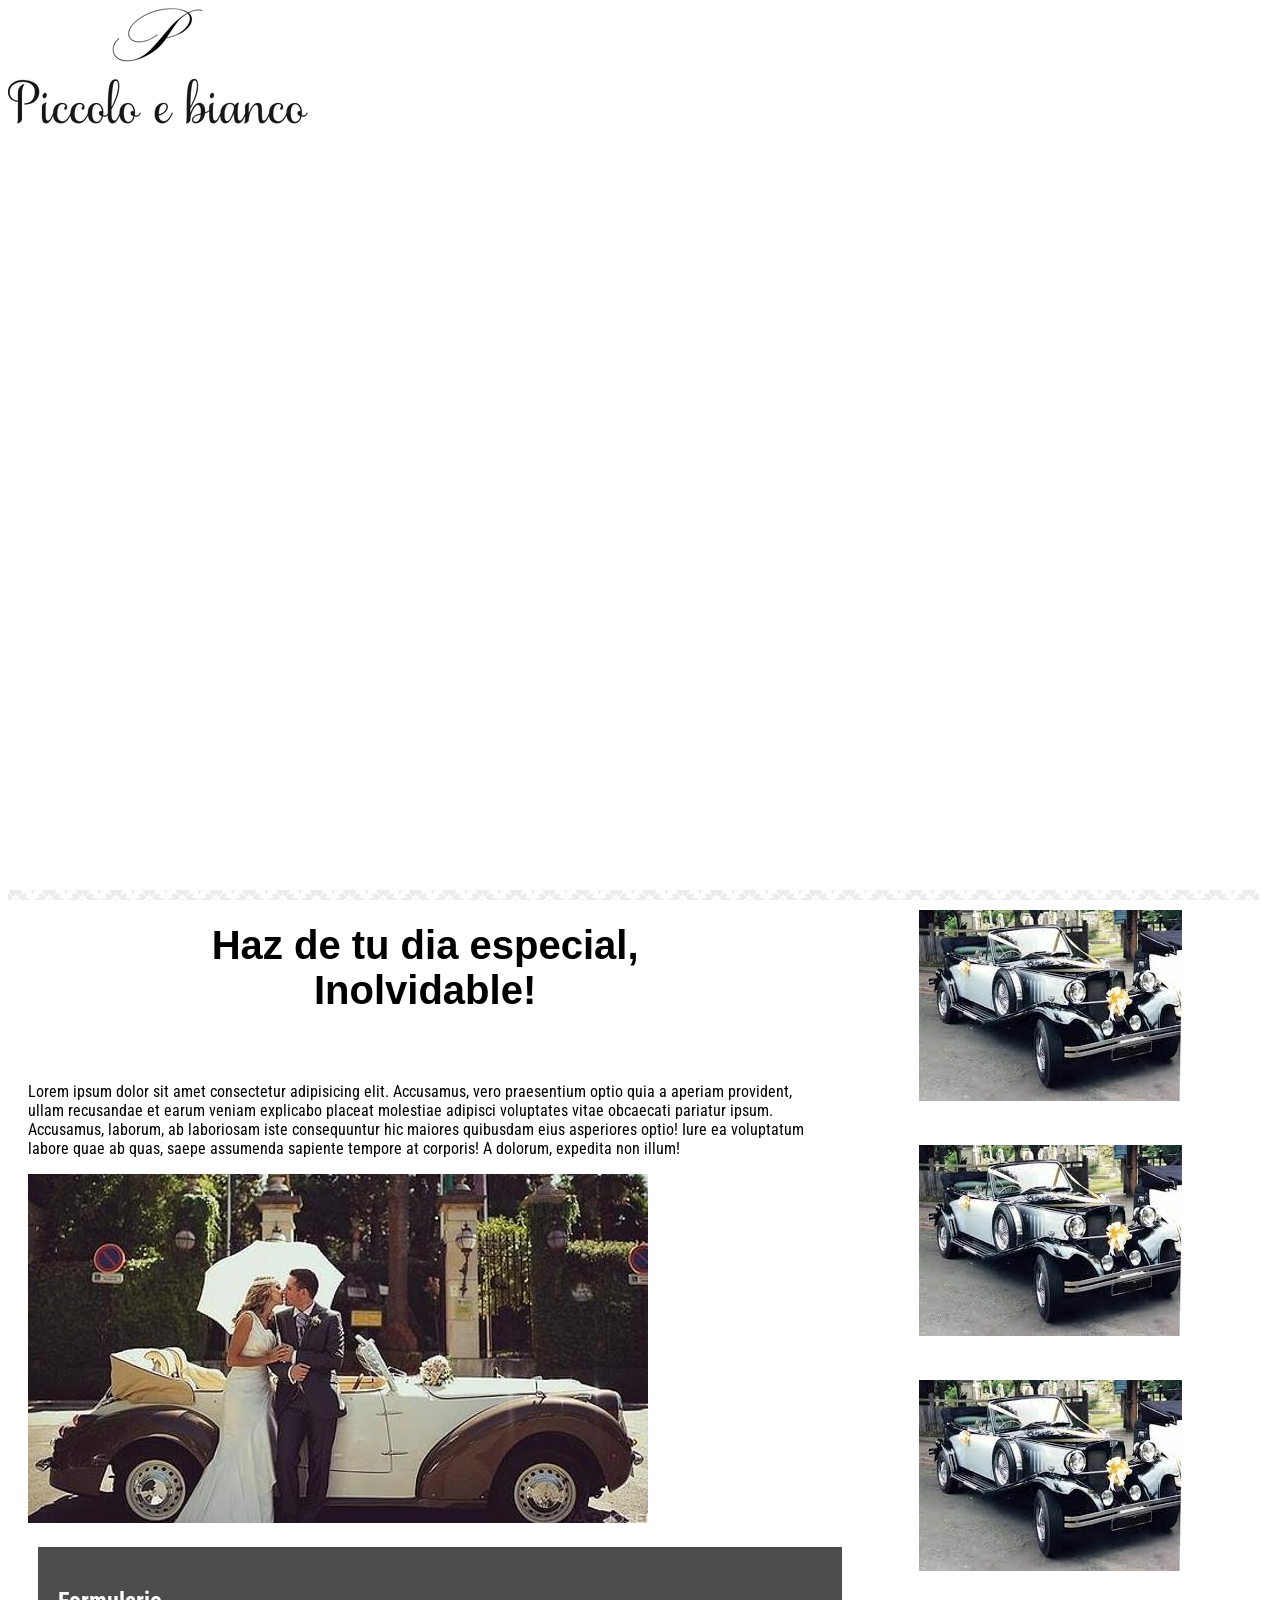
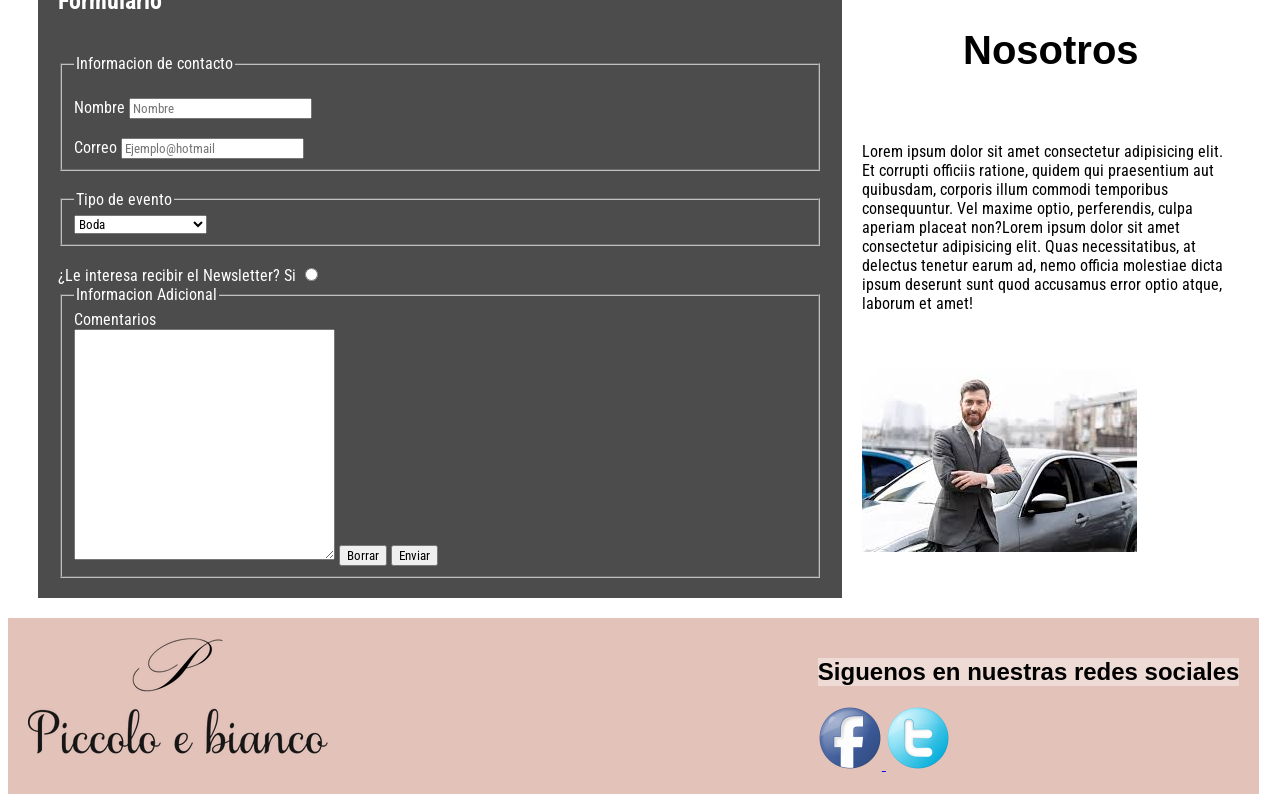
<file: index.html>
<!DOCTYPE html>
<html lang="en">
<head>
	<meta charset="UTF-8">
	<meta name="viewport" content="width=device-width, initial-scale=1.0">
	<title>Classy Memories- Renta de autos antiguos</title>
	<link rel="shortcut icon" href="imagen/favicon/logo.png" />
	<link rel="stylesheet" href="css/style.css">
	    <!--mi css vinculado-->

</head>
<body>
	<div class="grid template-areas">
		<nav id="nav" class="bg-nav">
			
<a href="index.html">
              <img 
                src="imagen/favicon/logo.png"
                alt="logo de classy memories"
              />
            </a>

            <ul>
              <li ><a href="views/Nosotros.html">Nosotros</a></li>
              <li><a href="views/galeria.html">Galeria</a></li>
              <li><a href="views/servicios.html">Servicios</a></li>
              <li><a href="#contactos">Contactos</a></li>
            </ul>

		</nav>





		<main id="centro" class="bg-main">

			<h2 class="nav-h1">  Haz de tu dia especial, <br />
              Inolvidable!  </h2>

         <!-- flexbox -->
        <div class="container flex-direction">
          <div class="box">
            <p>
              Lorem ipsum dolor sit amet consectetur adipisicing elit. Accusamus, vero praesentium optio quia a aperiam provident, ullam recusandae et earum veniam explicabo placeat molestiae adipisci voluptates vitae obcaecati pariatur ipsum.
              Accusamus, laborum, ab laboriosam iste consequuntur hic maiores quibusdam eius asperiores optio! Iure ea voluptatum labore quae ab quas, saepe assumenda sapiente tempore at corporis! A dolorum, expedita non illum!
            </p>
         
            <img
              src="imagen/foto/headercontacto.png"
              alt="imagen contactos header">
          </div></div>
        
     <div class="container flex-direction">

      <div class="box bg-grey1 formato ">
          <h2 > Formulario</h2>
          <br />
          <!-- inicia form -->
          <form class="fieldset" action="envio.php" id="contactos">
           <fieldset>
              <legend>Informacion de contacto</legend>
              <br />
              <label for="name">Nombre</label>
              <input type="text" id="name" placeholder="Nombre" />
              <br />
              <br />
              <label for="email">Correo</label>
              <input type="email" id="email" placeholder="Ejemplo@hotmail" />
           </fieldset>
            <br />
             <fieldset>
              <legend>Tipo de evento</legend>

              <select name="tipo de eventos" id="">
                <option value="Boda">Boda</option>
                <option value="XV">XV años</option>
                <option value="Ocasiones Especiales">
                  Ocasiones Especiales
                </option>
              </select>
          </fieldset>
           <br>
          
             ¿Le interesa recibir el Newsletter?</legend>
              <label for="si">Si</label>
              <input type="radio" id="si" name="si">
          <br />
         

            <fieldset>
              <legend>Informacion Adicional</legend>
              <label for="Comentarios">Comentarios</label>
              <br />
              <textarea name="comentarios" id="comentarios" cols="30" rows="15"></textarea>
              <input type="reset" value="Borrar" />
              <input type="submit" value="Enviar" />
            </fieldset>
          </form>

          <!-- termina form -->
</div> </div>



		</main>


		<aside id="aside" class="bg-main">
		<div class="container">

<div class="boxy">	<img src="imagen/foto/indexfooter3.png" alt="imagen aside"></div>
<div class="boxy"> <img src="imagen/foto/indexfooter3.png" alt="imagen aside"></div>
<div class="boxy"><img src="imagen/foto/indexfooter3.png" alt="imagen aside"></div>
<section>
          <h2 class="nav-h1">Nosotros</h2>
          <div class="container flex-direction">
            <div class="box">
              <p>
                Lorem ipsum dolor sit amet consectetur adipisicing elit. Et
                corrupti officiis ratione, quidem qui praesentium aut quibusdam,
                corporis illum commodi temporibus consequuntur. Vel maxime
                optio, perferendis, culpa aperiam placeat non?Lorem ipsum dolor
                sit amet consectetur adipisicing elit. Quas necessitatibus, at
                delectus tenetur earum ad, nemo officia molestiae dicta ipsum
                deserunt sunt quod accusamus error optio atque, laborum et amet!
              </p>
            </div>
            <div class="box bg-brown">
              <img src="imagen/foto/asidenosotros.png" alt="imagen nosotros">
            </div>
          </div>

</div>
		</aside>

		<footer id="pie" class= "bg-rosa" >
	<div class="container2">		
    <div class="box"> 
    
      <a href="index.html">
        <img 
          src="imagen/favicon/logo.png"
          alt="logo de classy memories"
        />
      </a>
      </div>
      <div class="box">
<h2 class="nav-h11">Siguenos en nuestras redes sociales</h2>

<a href="http://www.facebook.com" target="_blank">
            <img src="imagen/favicon/facebook.png" alt="facebook" />
          </a>
          <a href="https://twitter.com" target="_blank">
            <img src="imagen/favicon/twitter.png" alt="twitter" />
          </a></div>
          </div>
		</footer>
    
	</div>

</body>
</html>
</file>
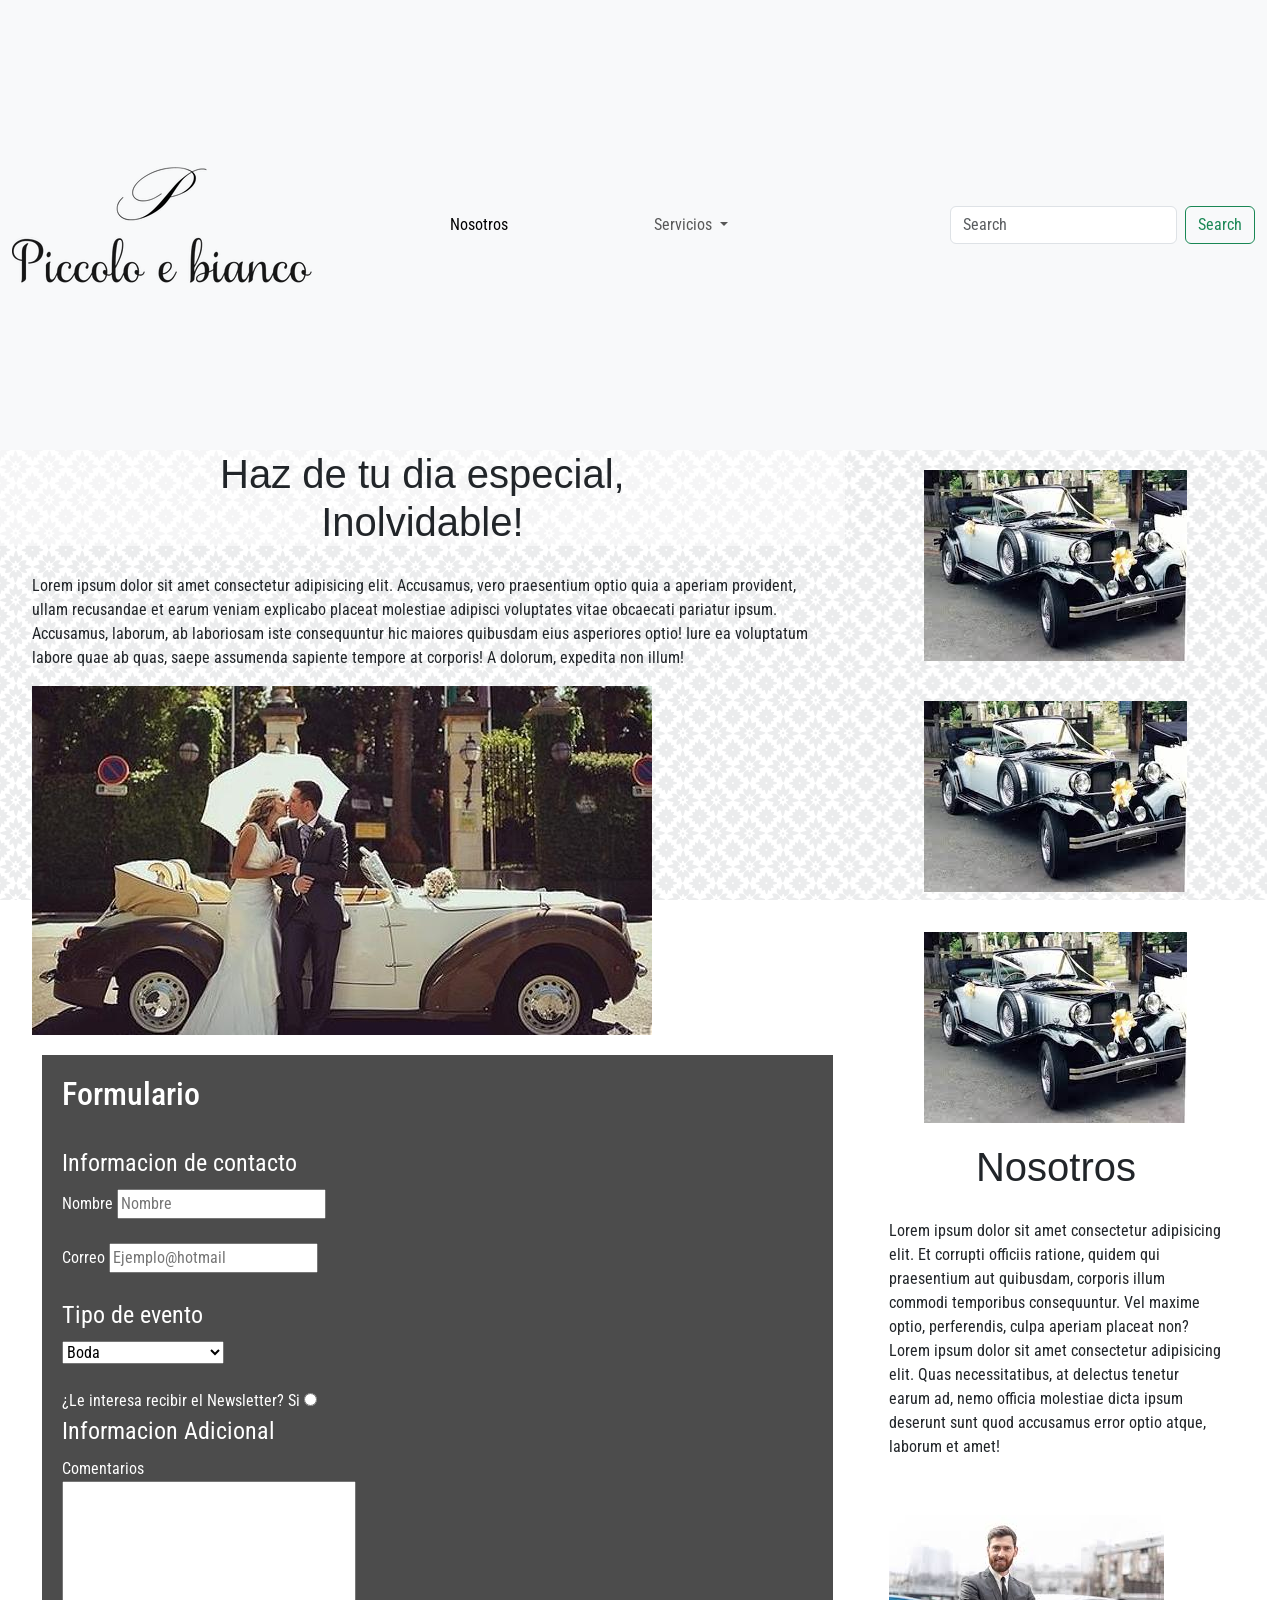
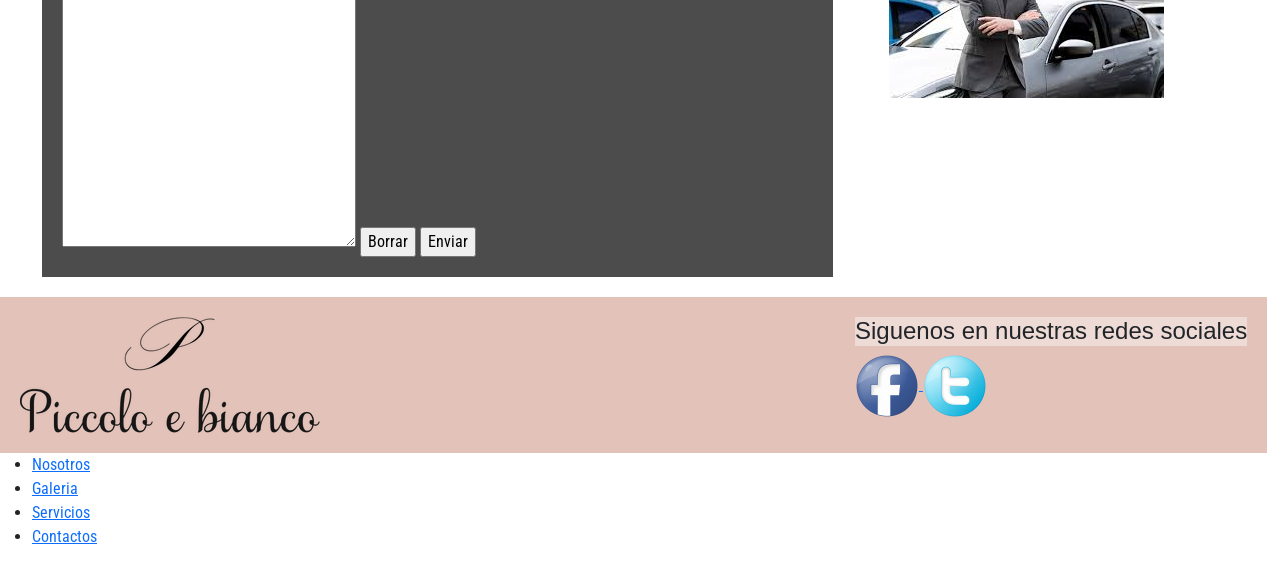
<file: bootstrap/index.html>
<!DOCTYPE html>
<html lang="en">
<head>
	<meta charset="UTF-8">
	<meta name="viewport" content="width=device-width, initial-scale=1.0">
	<title>Classy Memories- Renta de autos antiguos</title>
	<link rel="shortcut icon" href="imagen/favicon/logo.png" />
  <!-- Bootstrap CSS -->
  <link href="https://cdn.jsdelivr.net/npm/bootstrap@5.0.2/dist/css/bootstrap.min.css" rel="stylesheet" integrity="sha384-EVSTQN3/azprG1Anm3QDgpJLIm9Nao0Yz1ztcQTwFspd3yD65VohhpuuCOmLASjC" crossorigin="anonymous">
	
    <!--mi css vinculado-->
  <link rel="stylesheet" href="css/style.css">
	  

</head>
<body>

  <!-- nav bootstrap -->
	<div class="grid template-areas">
    <nav class="navbar navbar-expand-lg navbar-light bg-light bg-nav" id="nav" > 
      <div class="container-fluid">
        <a href="index.html">
          <img 
            src="imagen/favicon/logo.png"
            alt="logo de classy memories"
          />
        </a>
        <button class="navbar-toggler" type="button" data-bs-toggle="collapse" data-bs-target="#navbarSupportedContent" aria-controls="navbarSupportedContent" aria-expanded="false" aria-label="Toggle navigation">
          <span class="navbar-toggler-icon"></span>
        </button>
        <div class="collapse navbar-collapse" id="navbarSupportedContent">
          <ul class="navbar-nav me-auto mb-2 mb-lg-0">
            <li class="nav-item">
              <a class="nav-link active" aria-current="page" href="views/Nosotros.html">Nosotros</a>
            </li>
           
            <li class="nav-item dropdown">
              <a class="nav-link dropdown-toggle" href="#" id="navbarDropdown" role="button" data-bs-toggle="dropdown" aria-expanded="false">
                Servicios
              </a>
              <ul class="dropdown-menu" aria-labelledby="navbarDropdown">
                <li><a class="dropdown-item" href="views/galeria.html">Galeria</a></li>
                <li><a class="dropdown-item" href="views/servicios.html">Servicios</a></li>
                                <li><a class="dropdown-item" href=#contactos>Contactos</a></li>
              </ul>
            </li>
           
          </ul>
          <form class="d-flex">
            <input class="form-control me-2" type="search" placeholder="Search" aria-label="Search">
            <button class="btn btn-outline-success" type="submit">Search</button>
          </form>
        </div>
      </div>
    </nav>





      
      <!-- termina nav bootstrap -->
			


            <ul>
              <li ><a href="views/Nosotros.html">Nosotros</a></li>
              <li><a href="views/galeria.html">Galeria</a></li>
              <li><a href="views/servicios.html">Servicios</a></li>
              <li><a href="#contactos">Contactos</a></li>
            </ul>

		</nav>





		<main id="centro" class="bg-main">

			<h2 class="nav-h1">  Haz de tu dia especial, <br />
              Inolvidable!  </h2>

         <!-- flexbox -->
        <div class="container flex-direction">
          <div class="box">
            <p>
              Lorem ipsum dolor sit amet consectetur adipisicing elit. Accusamus, vero praesentium optio quia a aperiam provident, ullam recusandae et earum veniam explicabo placeat molestiae adipisci voluptates vitae obcaecati pariatur ipsum.
              Accusamus, laborum, ab laboriosam iste consequuntur hic maiores quibusdam eius asperiores optio! Iure ea voluptatum labore quae ab quas, saepe assumenda sapiente tempore at corporis! A dolorum, expedita non illum!
            </p>
         
            <img
              src="imagen/foto/headercontacto.png"
              alt="imagen contactos header">
          </div></div>
        
     <div class="container flex-direction">

      <div class="box bg-grey1 formato ">
          <h2 > Formulario</h2>
          <br />
          <!-- inicia form -->
          <form class="fieldset" action="envio.php" id="contactos">
           <fieldset>
              <legend>Informacion de contacto</legend>
              <br />
              <label for="name">Nombre</label>
              <input type="text" id="name" placeholder="Nombre" />
              <br />
              <br />
              <label for="email">Correo</label>
              <input type="email" id="email" placeholder="Ejemplo@hotmail" />
           </fieldset>
            <br />
             <fieldset>
              <legend>Tipo de evento</legend>

              <select name="tipo de eventos" id="">
                <option value="Boda">Boda</option>
                <option value="XV">XV años</option>
                <option value="Ocasiones Especiales">
                  Ocasiones Especiales
                </option>
              </select>
          </fieldset>
           <br>
          
             ¿Le interesa recibir el Newsletter?</legend>
              <label for="si">Si</label>
              <input type="radio" id="si" name="si">
          <br />
         

            <fieldset>
              <legend>Informacion Adicional</legend>
              <label for="Comentarios">Comentarios</label>
              <br />
              <textarea name="comentarios" id="comentarios" cols="30" rows="15"></textarea>
              <input type="reset" value="Borrar" />
              <input type="submit" value="Enviar" />
            </fieldset>
          </form>

          <!-- termina form -->
</div> </div>



		</main>


		<aside id="aside" class="bg-main">
		<div class="container">

<div class="boxy">	<img src="imagen/foto/indexfooter3.png" alt="imagen aside"></div>
<div class="boxy"> <img src="imagen/foto/indexfooter3.png" alt="imagen aside"></div>
<div class="boxy"><img src="imagen/foto/indexfooter3.png" alt="imagen aside"></div>
<section>
          <h2 class="nav-h1">Nosotros</h2>
          <div class="container flex-direction">
            <div class="box">
              <p>
                Lorem ipsum dolor sit amet consectetur adipisicing elit. Et
                corrupti officiis ratione, quidem qui praesentium aut quibusdam,
                corporis illum commodi temporibus consequuntur. Vel maxime
                optio, perferendis, culpa aperiam placeat non?Lorem ipsum dolor
                sit amet consectetur adipisicing elit. Quas necessitatibus, at
                delectus tenetur earum ad, nemo officia molestiae dicta ipsum
                deserunt sunt quod accusamus error optio atque, laborum et amet!
              </p>
            </div>
            <div class="box bg-brown">
              <img src="imagen/foto/asidenosotros.png" alt="imagen nosotros">
            </div>
          </div>

</div>
		</aside>

		<footer id="pie" class= "bg-rosa" >
	<div class="container2">		
    <div class="box"> 
    
      <a href="index.html">
        <img 
          src="imagen/favicon/logo.png"
          alt="logo de classy memories"
        />
      </a>
      </div>
      <div class="box">
<h2 class="nav-h11">Siguenos en nuestras redes sociales</h2>

<a href="http://www.facebook.com" target="_blank">
            <img src="imagen/favicon/facebook.png" alt="facebook" />
          </a>
          <a href="https://twitter.com" target="_blank">
            <img src="imagen/favicon/twitter.png" alt="twitter" />
          </a></div>
          </div>
		</footer>
    
	</div>
  
    <!-- Option 1: Bootstrap Bundle with Popper -->
  <script src="https://cdn.jsdelivr.net/npm/bootstrap@5.0.2/dist/js/bootstrap.bundle.min.js" integrity="sha384-MrcW6ZMFYlzcLA8Nl+NtUVF0sA7MsXsP1UyJoMp4YLEuNSfAP+JcXn/tWtIaxVXM" crossorigin="anonymous"></script>
</body>
</html>
</file>
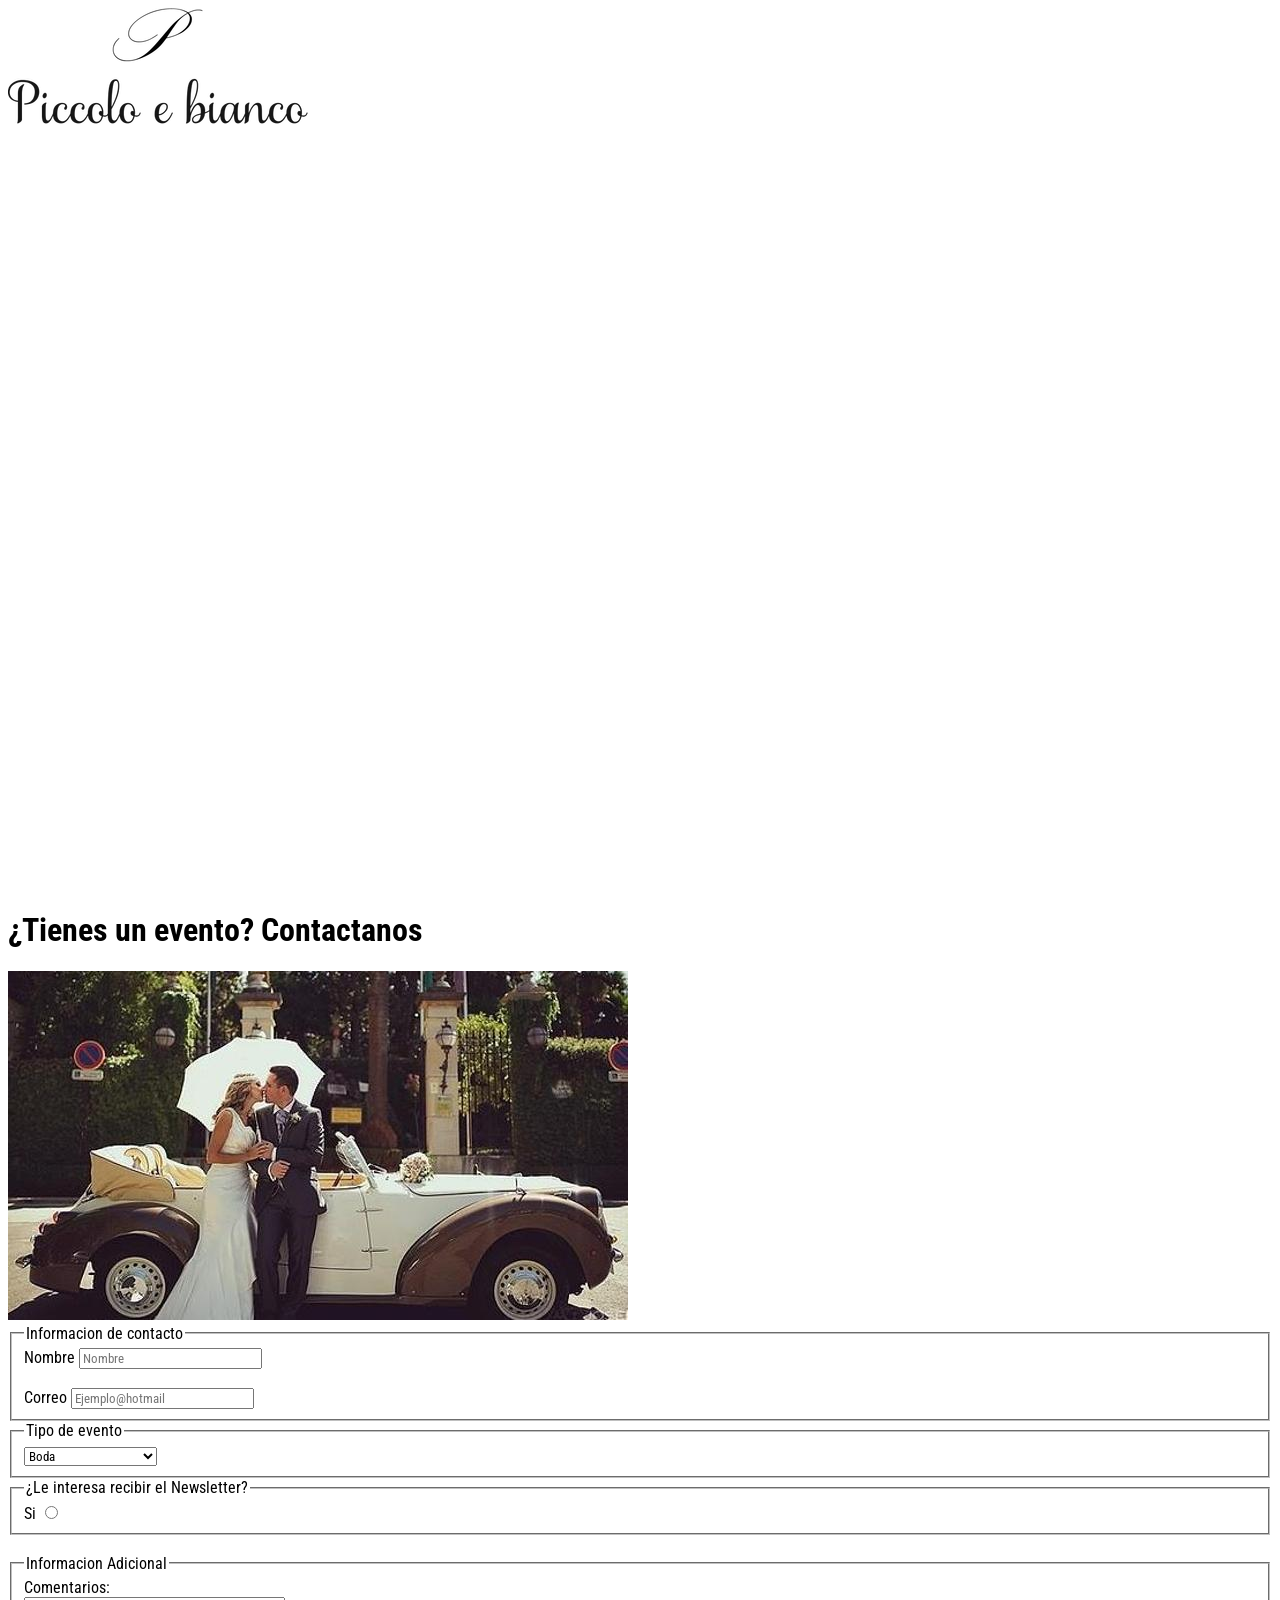
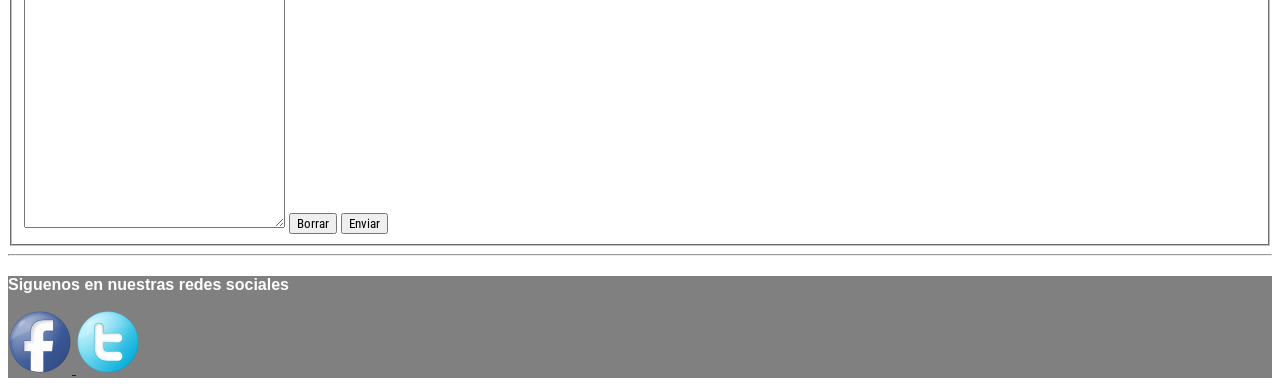
<file: views/contactos.html>
<!DOCTYPE html>
<html lang="en">
<header>
	<meta charset="UTF-8">
	<meta name="viewport" content="width=device-width, initial-scale=1.0">
	<title>Classy Memories- Renta de autos antiguos</title>
		<link rel="shortcut icon" href="../imagen/favicon/logo.png">
		<link rel="stylesheet" href="../css/style.css">
		
</head>
<body id="grid template-areas" >
	<nav  id="nav" class="bg-nav">

          <a href="../index.html">
	     <img src="../imagen/favicon/logo.png" alt="logo de classy memories">
	      </a>

<ul>
<li><a href="nosotros.html">Nosotros</a></li>	
<li><a href="galeria.html">Galeria</a></li>	
<li><a href="servicios.html">Servicios</a></li>
<li><a href="../index.html#contacto">Contactos</a></li>	
</ul>	



	</nav>

	<header id="centro" class="bg-main">
		<h1>¿Tienes un evento? Contactanos </h1>
<img src="../imagen/foto/headercontacto.png" alt="imagen contactos header">



<section class="container">
	
<!-- inicia form -->	
	<form action="envio.php"id="contactos">
	<fieldset>
		<legend>Informacion de contacto</legend>

		<label for="name">Nombre</label>
		<input type="text" id="name" placeholder="Nombre">
		<br>
		<br>
        <label for="email">Correo</label>
        <input type="email" id="email" placeholder="Ejemplo@hotmail">
       </fieldset>
       <fieldset>
       	<legend>Tipo de evento </legend>
  
<select name="tipo de eventos" id="">
<option value="Boda">Boda</option>
<option value="XV">XV años</option>
<option value="Ocasiones Especiales">Ocasiones Especiales</option>
</select>
</fieldset>
       <fieldset>
<legend>¿Le interesa recibir el Newsletter?</legend>
<label for="si">Si</label>
<input type="radio" id="si"name="si">

       	 	

       	 </fieldset>
       	 <br>
       	 <fieldset>
       	 	<legend>Informacion Adicional</legend>
       	 <label for="Comentarios">Comentarios:</label>
       	 <br>
       	 <textarea name="" id="comentarios" cols="30"rows="15"></textarea>
       	 <input type="reset" value="Borrar">
       	 <input type="submit"value="Enviar">
   </form>

</fieldset>
<!-- termina form -->	

</section>
</header>
<hr>
<footer id="pie" class="bg-grey">
	
<H3 class="nav-h2"> Siguenos en nuestras redes sociales</H3>


	<a href="http://www.facebook.com"target="_blank">
	<img src="../imagen/favicon/facebook.png" alt=facebook>
</a>
<a href="https://twitter.com"target="_blank">
	<img src="../imagen/favicon/twitter.png" alt=twitter>
</a>

</footer>
</body>
</html>
</file>
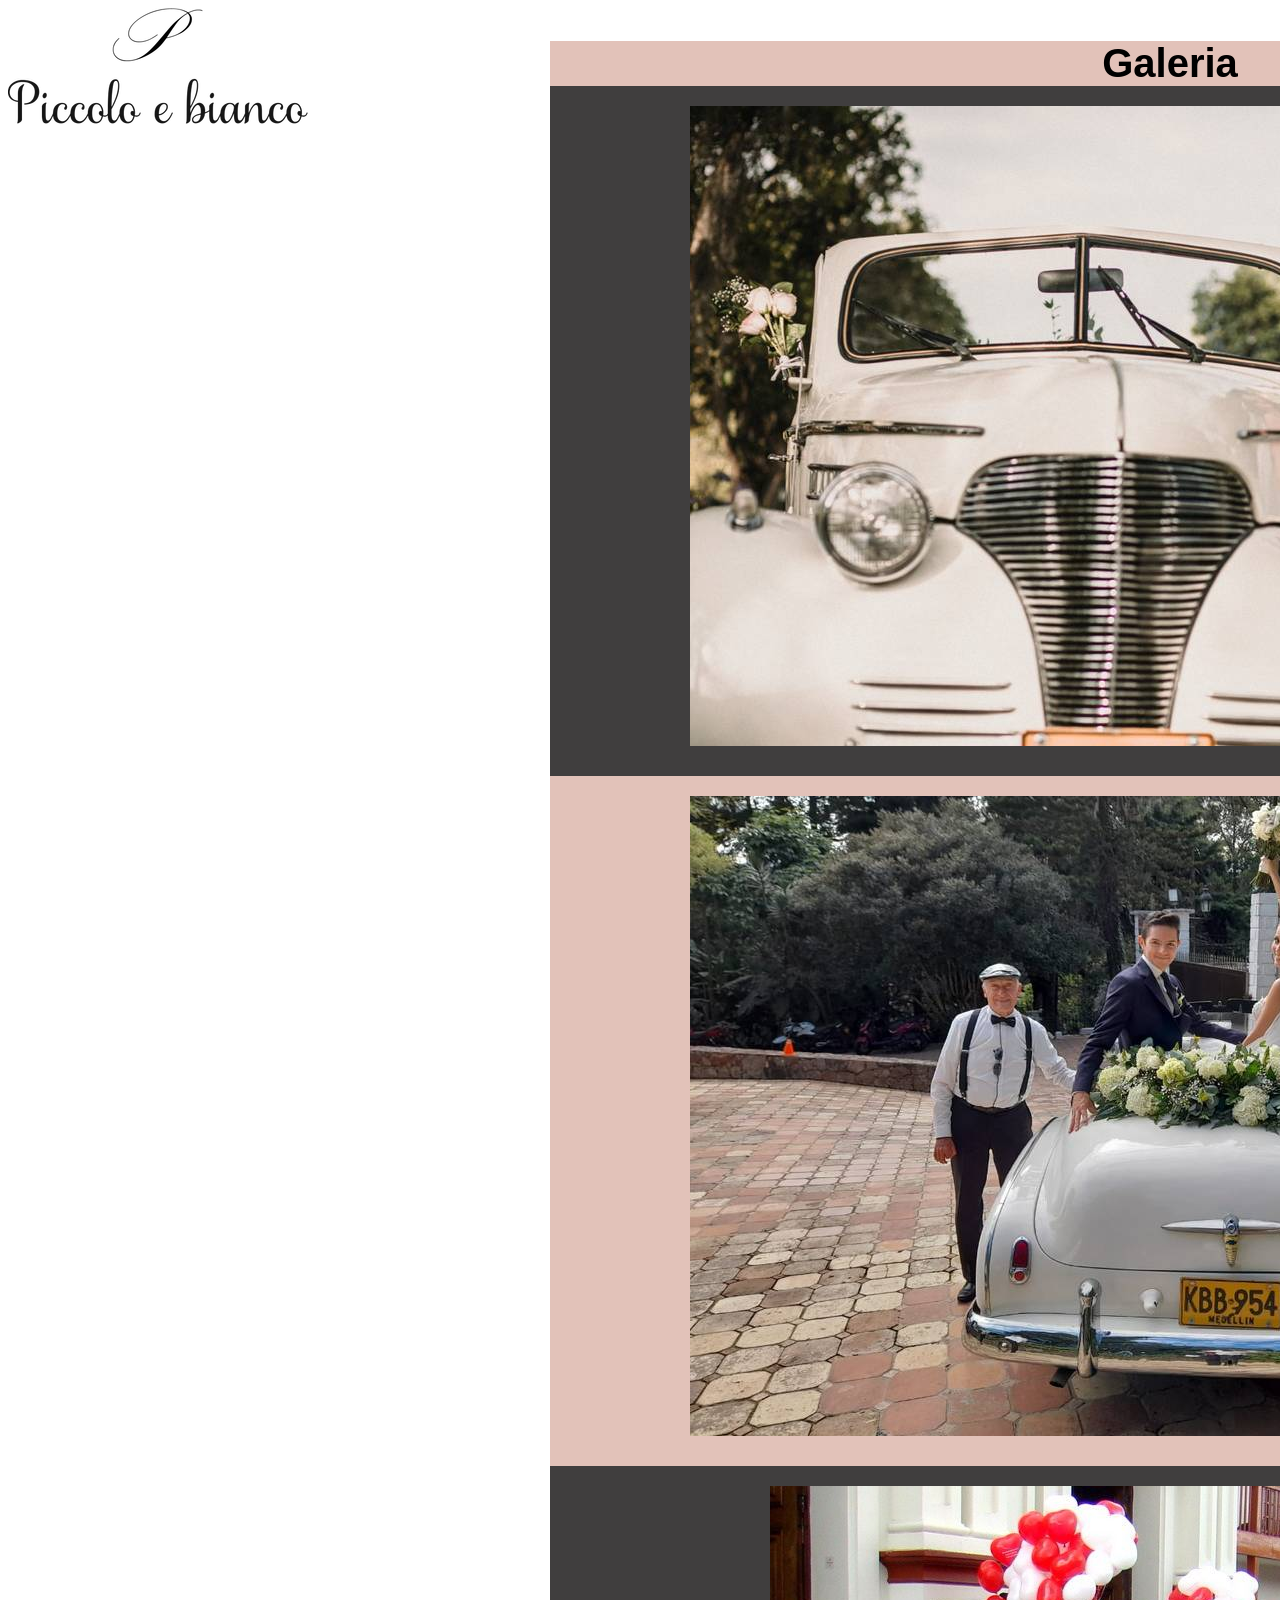
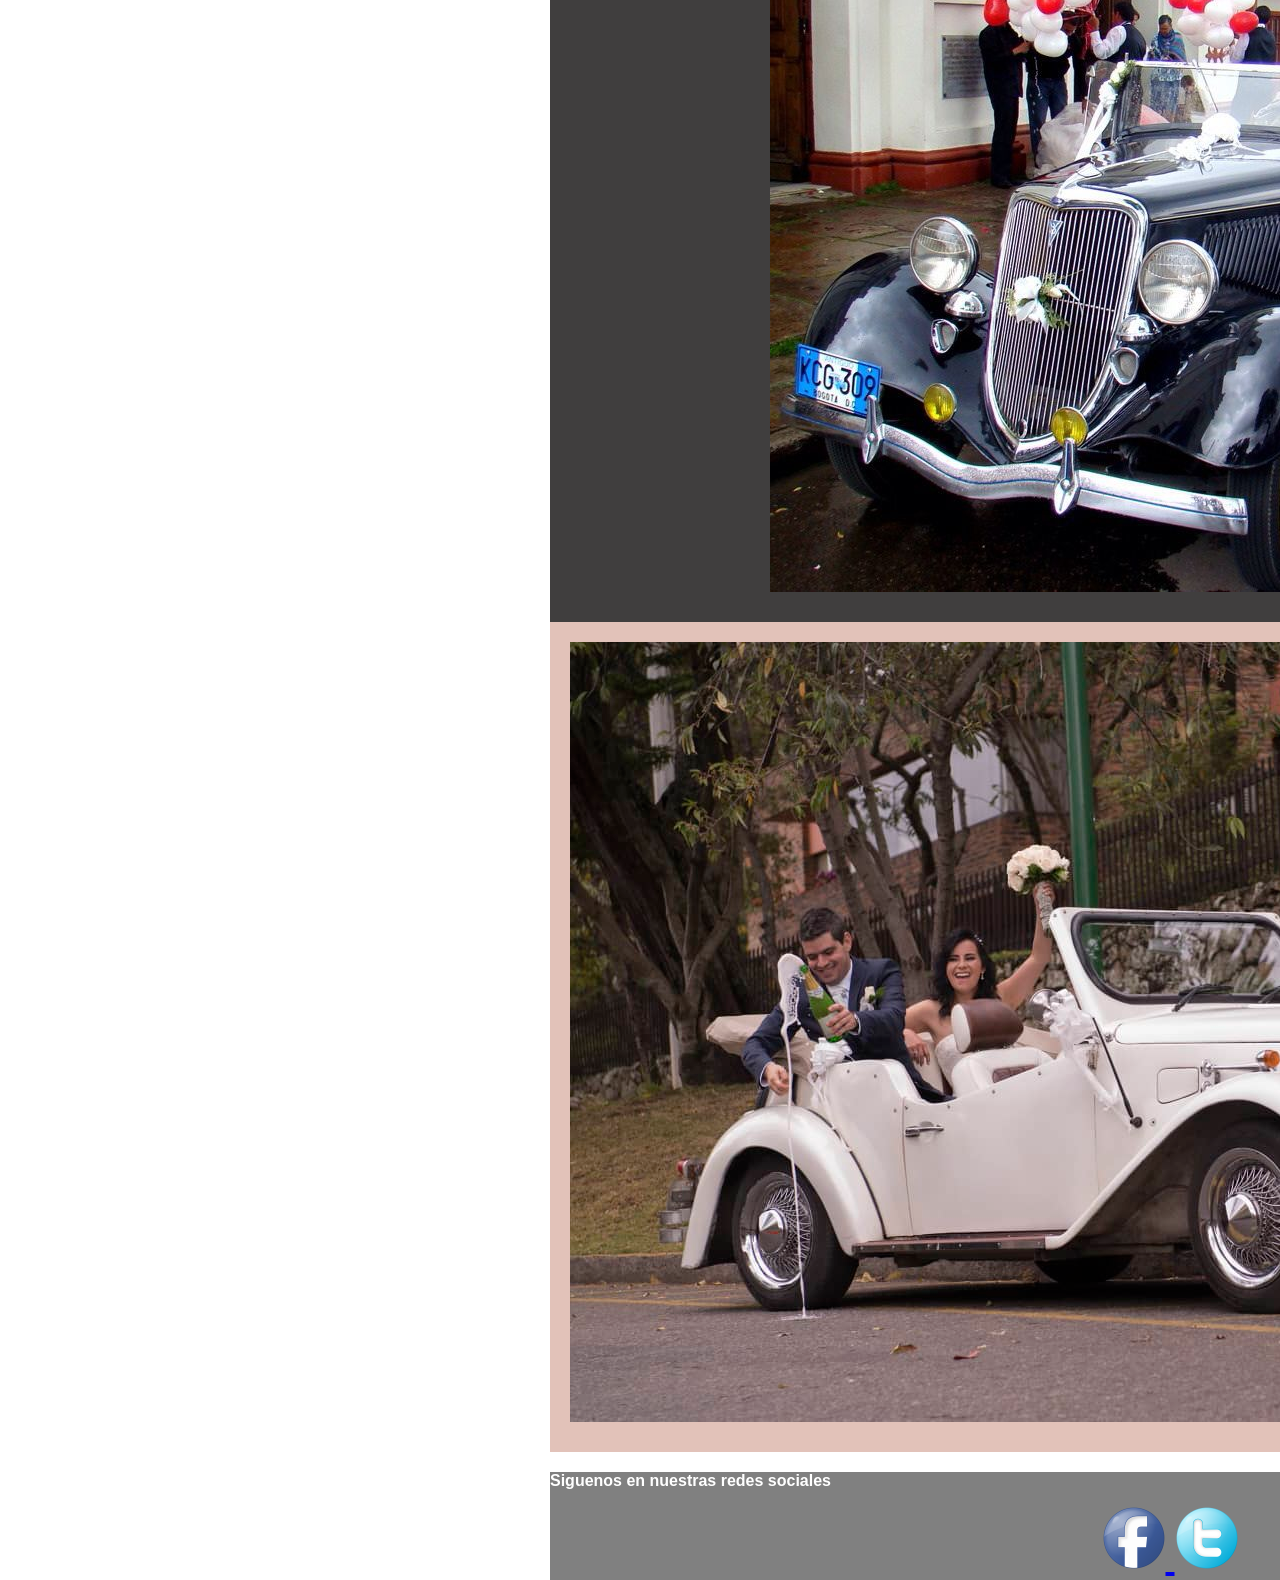
<file: views/galeria.html>
<!DOCTYPE html>
<html lang="en">
<head>
	<meta charset="UTF-8">
	<meta name="viewport" content="width=device-width, initial-scale=1.0">
	<title>Classy Memories- Renta de autos antiguos</title>
		<link rel="shortcut icon" href="../imagen/faviconlogo.png">
	<link rel="stylesheet" href="../css/style.css">	

</head>
<!--empieza grid"> -->
<div class="grid template-areas">

	<nav id="nav" class="bg-nav">

          <a href="../index.html">
	     <img src="../imagen/favicon/logo.png" alt="logo de classy memories">
	      </a>

<ul>
<li><a href="nosotros.html">Nosotros</a></li>	
<li><a href="galeria.html">Galeria</a></li>	
<li><a href="servicios.html">Servicios</a></li>
<li><a href="../index.html#contactos">Contacto</a></li>	
</ul>	

	<h1 class="nav-h1 bg-rosa">Galeria</
     </nav>
<main id="centro">




<div id="container">

	<div class="boxy bg-negro ">


	 <img src="../imagen/foto/headergaleria.png" alt="fotogaleria">
	
		
		 </div>

	<div class="boxy bg-rosa">

		
		<img src="../imagen/foto/fotogaleria1.png" alt="fotogaleria 1">

		</div>
			<div class="boxy bg-negro ">
		<img src="../imagen/foto/fotogaleria2.jpg" alt="fotogaleria 2">
	</div>
	<div class="boxy  bg-rosa">
		<img src="../imagen/foto/fotogaleria3.jpg"alt="fotogaleria 3">
	</div>
</div>
	


<footer id="pie" class="bg-grey">

	<H3 class="nav-h2"> Siguenos en nuestras redes sociales</H3>
	

	<a href="http://www.facebook.com"target="_blank">
	<img src="../imagen/favicon/facebook.png" alt=facebook>
</a>
<a href="https://twitter.com"target="_blank">
	<img src="../imagen/favicon/twitter.png" alt=twitter>
</a>

	
</footer >
</div>
</body>
</html>
</file>
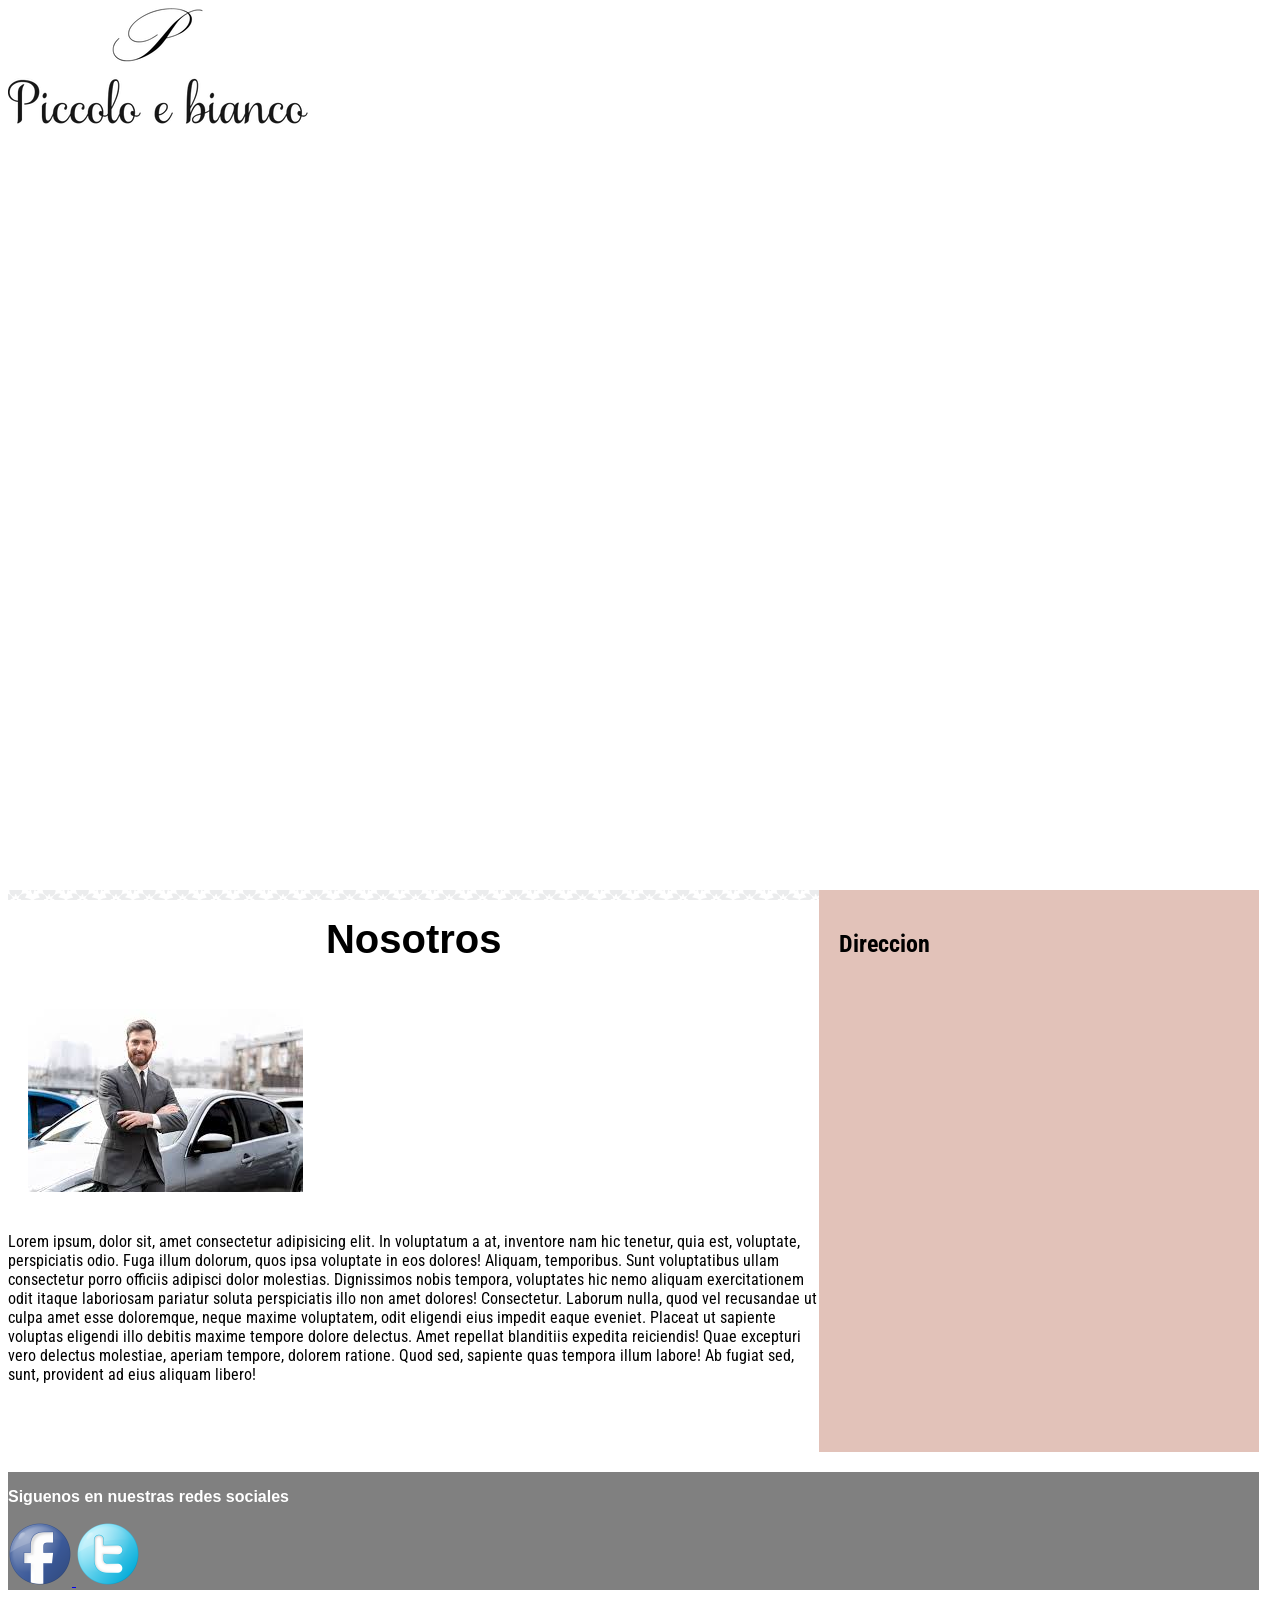
<file: views/nosotros.html>
<!DOCTYPE html>
<html lang="en">
<head>
	<meta charset="UTF-8">
	<meta name="viewport" content="width=device-width, initial-scale=1.0">
	<title>Classy Memories- Renta de autos antiguos</title>
	<link rel="shortcut icon" href="../imagen/favicon/logo.png">
	<link rel="stylesheet" href="../css/style.css">
	
</head>
<body>
<div class="grid template-areas">
		<nav id="nav" class="bg-nav">

			  <a href="../index.html">
	     <img src="../imagen/favicon/logo.png" alt="logo de classy memories">
	      </a>

            <ul>
              <li><a href="../views/Nosotros.html">Nosotros</a></li>
              <li><a href="../views/galeria.html">Galeria</a></li>
              <li><a href="../views/servicios.html">Servicios</a></li>
              <li><a href="#contactos">Contactos</a></li>
            </ul>
		</nav>


<main id="centro" class="bg-main">
<h1 class="nav-h1">Nosotros</h1>
	<div class="container flex-direction ">
		<div class="box bg-brown ">
			 <img   src="../imagen/foto/asidenosotros.png" alt="nosotros header"></div>

	<p >Lorem ipsum, dolor sit, amet consectetur adipisicing elit. In voluptatum a at, inventore nam hic tenetur, quia est, voluptate, perspiciatis odio. Fuga illum dolorum, quos ipsa voluptate in eos dolores!
	Aliquam, temporibus. Sunt voluptatibus ullam consectetur porro officiis adipisci dolor molestias. Dignissimos nobis tempora, voluptates hic nemo aliquam exercitationem odit itaque laboriosam pariatur soluta perspiciatis illo non amet dolores! Consectetur.
	Laborum nulla, quod vel recusandae ut culpa amet esse doloremque, neque maxime voluptatem, odit eligendi eius impedit eaque eveniet. Placeat ut sapiente voluptas eligendi illo debitis maxime tempore dolore delectus.
	Amet repellat blanditiis expedita reiciendis! Quae excepturi vero delectus molestiae, aperiam tempore, dolorem ratione. Quod sed, sapiente quas tempora illum labore! Ab fugiat sed, sunt, provident ad eius aliquam libero! </p>

	</div>
</main>


<aside id="aside" class="bg-rosa container">
	<div class="box">
<h2> Direccion</h2>
<iframe src="https://www.google.com/maps/embed?pb=!1m18!1m12!1m3!1d3732.656986763675!2d-103.4203156847376!3d20.683529586186378!2m3!1f0!2f0!3f0!3m2!1i1024!2i768!4f13.1!3m3!1m2!1s0x8428aeed34d5d639%3A0xe19877c4bdb7300e!2sJohn%20Milton%20228%2C%20Jardines%20de%20la%20Patria%2C%2045110%20Zapopan%2C%20Jal.!5e0!3m2!1sen!2smx!4v1653857904549!5m2!1sen!2smx" width="400px" height="450" style="border:0;" allowfullscreen="" loading="lazy" referrerpolicy="no-referrer-when-downgrade"></iframe>

</div>
</aside>

		<footer id="pie" class="bg-grey">
			<H3 class="nav-h2"> Siguenos en nuestras redes sociales</H3>


	<a href="http://www.facebook.com"target="_blank">
	<img src="../imagen/favicon/facebook.png" alt=facebook>
</a>
<a href="https://twitter.com"target="_blank">
	<img src="../imagen/favicon/twitter.png" alt=twitter>
</a>

			</footer>

	</div>
	<!-- fin del grid -->
</body>
</html>
</file>
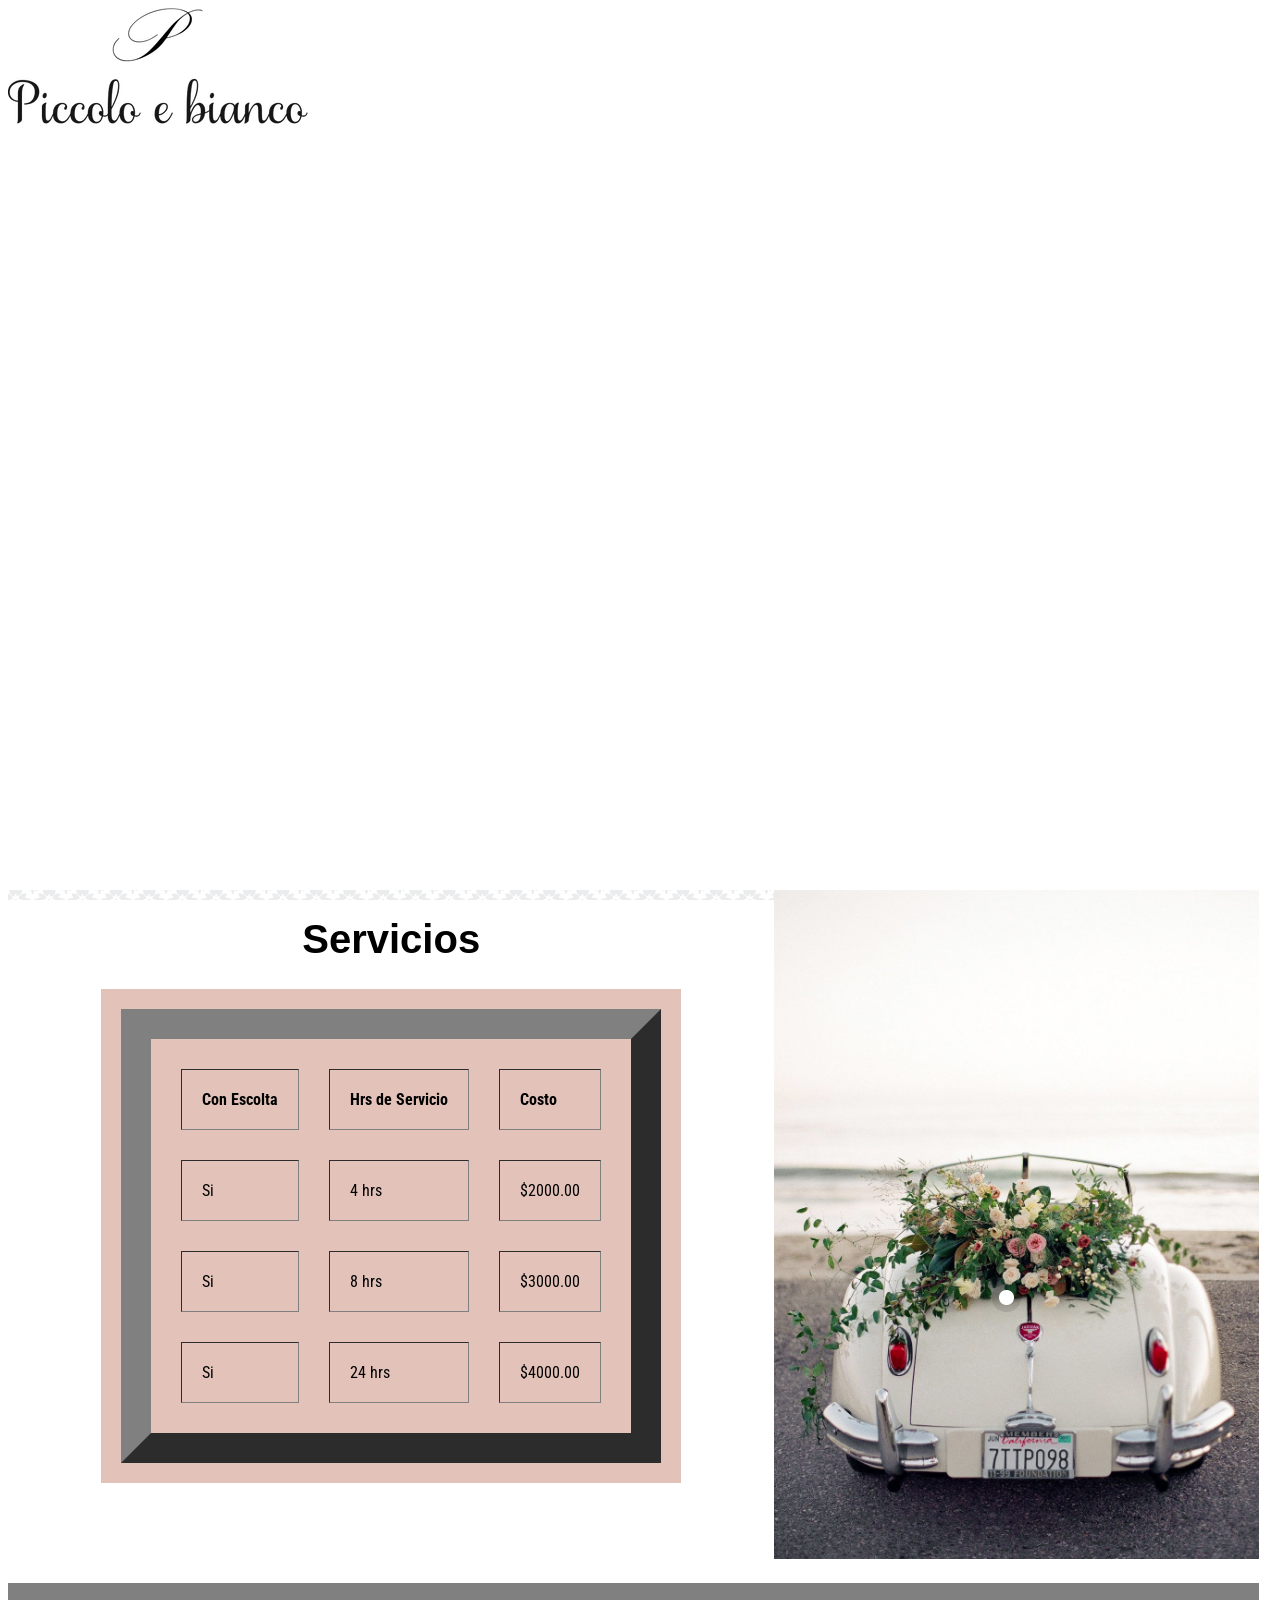
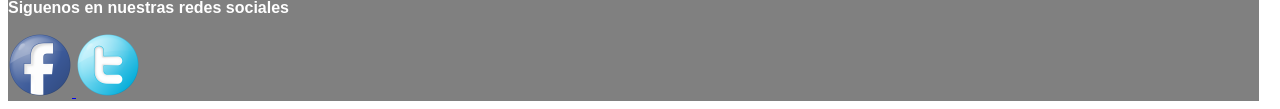
<file: views/servicios.html>
<!DOCTYPE html>
<html lang="en">
<head>
	<meta charset="UTF-8">
	<meta name="viewport" content="width=device-width, initial-scale=1.0">
	<title>Classy Memories- Renta de autos antiguos</title>
		<link rel="shortcut icon" href="../imagen/favicon/logo.png">
	<link rel="stylesheet" href="../css/style.css">		

</head>
<body>
	<div class="grid template-areas">
	<nav id="nav" class="bg-nav">

          <a href="../index.html">
	     <img src="../imagen/favicon/logo.png" alt="logo de classy memories">
	      </a>

<ul>
<li><a href="nosotros.html">Nosotros</a></li>	
<li><a href="galeria.html">Galeria</a></li>	
<li><a href="servicios.html">Servicios</a></li>
<li><a href="../index.html#contactos">Contactos</a></li>	
</ul>	

     </nav>
	
<main class="bg-main" id="centro">	
	
	<div class="grid container flex-direction" >

<h1 class="nav-h1  ">Servicios</h1>
		<div class="box bg-rosa">
	 

	

	<section class="fieldset-servicios">
		<table class="bg-main" border="30px" cellspacing="30px" cellpadding="20px">
			<tr>
				<th>Con Escolta</th>
				<th>Hrs de Servicio</th>
				<th>Costo</th>
			</tr>
			<tr>
<td>Si</td>
<td>4 hrs</td>
<td>$2000.00</td>
     </tr>

     	<tr>		
<td>Si</td>
<td>8 hrs</td>
<td>$3000.00</td>
     </tr>

          	<tr>		
<td>Si</td>
<td>24 hrs</td>
<td>$4000.00</td>
     </tr>


		</table>
	
	</section>

</div> </div>

</main>
<aside id="aside">
	<img
              src="../imagen/foto/headerservicios.png"
              alt="imagen contactos header">
	
</aside>
<footer id="pie" class="bg-grey">
	<H3 class="nav-h2"> Siguenos en nuestras redes sociales</H3>
	

	<a href="http://www.facebook.com"target="_blank">
	<img src="../imagen//favicon/facebook.png" alt=facebook>
</a>
<a href="https://twitter.com"target="_blank">
	<img src="../imagen/favicon/twitter.png" alt=twitter>
</a>
</footer>
</body>
</html>
</file>
<file: css/style.css>
@import url('https://fonts.googleapis.com/css2?family=Roboto+Condensed:wght@700&display=swap');

*{
	font-family: 'Roboto Condensed', sans-serif; 
}

.servicios{
background-color: beige;
}

nav{
flex-direction: row;
display: flex;

}
nav ul li{
  display: inline-block;
  justify-content:space-between;
  align-items: left;
  padding-left: 130px;
}
  
  
 nav ul li a
 {color: white;
  text-decoration: none;
  text-align: center;
font-size: larger;
 }













.nav-h1 {

  font-size: 2.5rem;
  color: negro;
  text-align: center;
  font-family: "Roboto", sans-serif;
  background-color: rgba(255, 255, 255, 0.5);}

  .nav-h11 {

    font-size: 1.5rem;
    color: negro;
    text-align: center;
    font-family: "Roboto", sans-serif;
    background-color: rgba(255, 255, 255, 0.4);}

.nav-h2 {
  padding-right: 10px;
  margin-right: 10px;
  font-size: 1rem;
  color: white;
  text-align: left;
  font-family: "Roboto", sans-serif;
}

.formato{color:white}

.bg-lila{
	background-color: #C499BA;
	}

.bg-grey{
	background-color: grey;
	}

.bg-grey1{
  background-color: rgba(0, 0, 0, .7);
  margin-left: 30px;
  }
.bg-nav{

 height: 98vh;
 animation-name: headeranimacion;
 animation-duration: 20s;
 animation-iteration-count: infinite;
 animation-timing-function: ease-in-out;
 background-size: cover;
}


@keyframes 
headeranimacion{
 0%{background-image: url(../imagen/foto/headercontacto.png);}
25%{background-image: url(../imagen/foto/fotogaleria3.jpg);}
75%{background-image: url(../imagen/foto/headernosotros.jpeg);}
100%{background-image: url(../imagen/foto/fotogaleria1.png);}

}	


.bg-rosa{
	background-color: #E2C2B9;
	}

.bg-main{background-image: url(../imagen/fondo/moroccan-flower.png);
  background-attachment: fixed;
	}

.bg-negro{
	background-color:#403E3E;
}
 
/*grid*/


.grid{
	width:99%;
	display: grid;
}


.template-areas{
	grid-template-columns: repeat(3, 1fr);
	grid-template-rows: 200px, auto, auto;
	grid-template-areas: 
	"nav nav nav"
	"main main aside" 
	"pie pie pie";
	}

#nav{
	grid-area: nav;

}

#centro{
	grid-area: main;
}

#aside{
	grid-area: aside;
}

#pie{
	grid-area: pie;
}

/*flex*/

.container {
 width: 100%;
  height: auto;

  margin: auto;
  position: relative;
  justify-items: center;
 ;

}
footer {margin-top: 20px;}

.container2 {
  width: 100%;
   height: auto;
 display: flex;
   margin: auto;
   position: relative;
   justify-content: space-between
  ;
 
 }

.box {
  padding: 20px;
  text-align: left;

}
.margin {
margin-right: 15px;
}

.boxy {
  padding: 20px;
  text-align: center;
color: #4D4C7D;}

.bg-pink {
  background-color: #ffe6e6;
}

	.justify-content{
		text-align: center;
		padding: 5px;
	}
	.img-nosotros
	{
		width: auto;
	}
</file>
<file: bootstrap/css/style.css>
@import url('https://fonts.googleapis.com/css2?family=Roboto+Condensed:wght@700&display=swap');

*{
	font-family: 'Roboto Condensed', sans-serif; 
}

.servicios{
background-color: beige;
}

nav{
flex-direction: row;
display: flex;

}
nav ul li{
  display: inline-block;
  justify-content:space-between;
  align-items: left;
  padding-left: 130px;
}
  
  
 nav ul li a
 {color: white;
  text-decoration: none;
  text-align: center;
font-size: larger;
 }













.nav-h1 {

  font-size: 2.5rem;
  color: negro;
  text-align: center;
  font-family: "Roboto", sans-serif;
  background-color: rgba(255, 255, 255, 0.5);}

  .nav-h11 {

    font-size: 1.5rem;
    color: negro;
    text-align: center;
    font-family: "Roboto", sans-serif;
    background-color: rgba(255, 255, 255, 0.4);}

.nav-h2 {
  padding-right: 10px;
  margin-right: 10px;
  font-size: 1rem;
  color: white;
  text-align: left;
  font-family: "Roboto", sans-serif;
}

.formato{color:white}

.bg-lila{
	background-color: #C499BA;
	}

.bg-grey{
	background-color: grey;
	}

.bg-grey1{
  background-color: rgba(0, 0, 0, .7);
  margin-left: 30px;
  }
.bg-nav{

 height: 50vh;
 animation-name: headeranimacion;
 animation-duration: 20s;
 animation-iteration-count: infinite;
 animation-timing-function: ease-in-out;
 background-size: cover;
}


@keyframes 
headeranimacion{
 0%{background-image: url(../imagen/foto/headercontacto.png);}
25%{background-image: url(../imagen/foto/fotogaleria3.jpg);}
75%{background-image: url(../imagen/foto/headernosotros.jpeg);}
100%{background-image: url(../imagen/foto/fotogaleria1.png);}

}	


.bg-rosa{
	background-color: #E2C2B9;
	}

.bg-main{background-image: url(../imagen/fondo/moroccan-flower.png);
  background-attachment: fixed;
	}

.bg-negro{
	background-color:#403E3E;
}
 
/*grid*/


.grid{
	width:99%;
	display: grid;
}


.template-areas{
	grid-template-columns: repeat(3, 1fr);
	grid-template-rows: 200px, auto, auto;
	grid-template-areas: 
	"nav nav nav"
	"main main aside" 
	"pie pie pie";
	}

#nav{
	grid-area: nav;

}

#centro{
	grid-area: main;
}

#aside{
	grid-area: aside;
}

#pie{
	grid-area: pie;
}

/*flex*/

.container {
 width: 100%;
  height: auto;

  margin: auto;
  position: relative;
  justify-items: center;
 ;

}
footer {margin-top: 20px;}

.container2 {
  width: 100%;
   height: auto;
 display: flex;
   margin: auto;
   position: relative;
   justify-content: space-between
  ;
 
 }

.box {
  padding: 20px;
  text-align: left;

}
.margin {
margin-right: 15px;
}

.boxy {
  padding: 20px;
  text-align: center;
color: #4D4C7D;}

.bg-pink {
  background-color: #ffe6e6;
}

	.justify-content{
		text-align: center;
		padding: 5px;
	}
	.img-nosotros
	{
		width: auto;
	}
</file>
